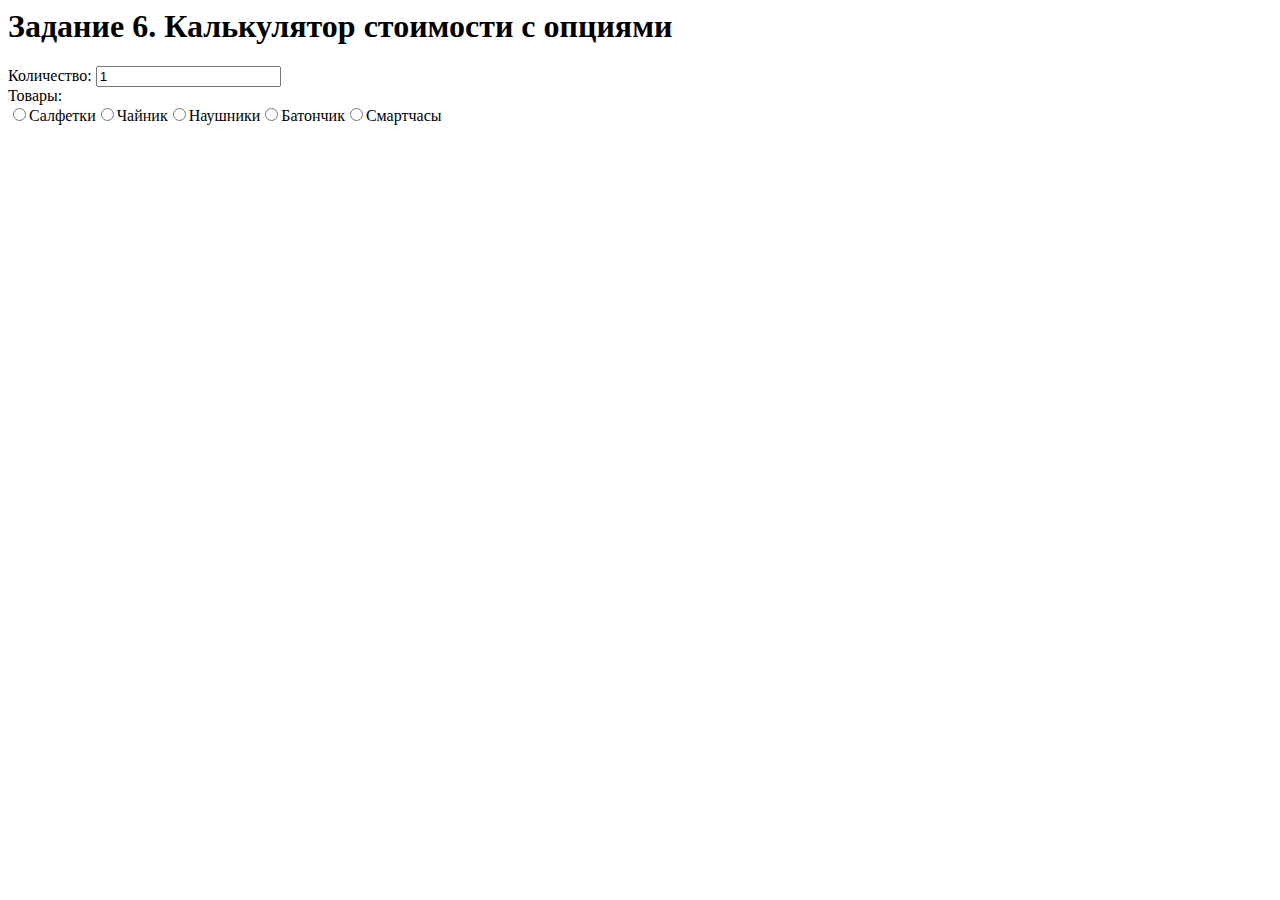
<file: dark/index.html>
<html>
  <head>
    <meta charset="utf-8" />
    <script src="javascript.js" defer></script>
  </head>
  <body>
    <h1>Задание 6. Калькулятор стоимости с опциями</h1>
    <form>
      <label for="quantity">Количество:</label>
      <input id="quantity" name="quantity"
        min="1" value="1" required type="number" /><br />

      <label>Товары:</label><br />
      <div id="products">
      </div>

      <div id="options">
      </div>

      <div id="properties">
      </div>
    </form>

    <div id="result"></div>
  </body>
</html>
</file>
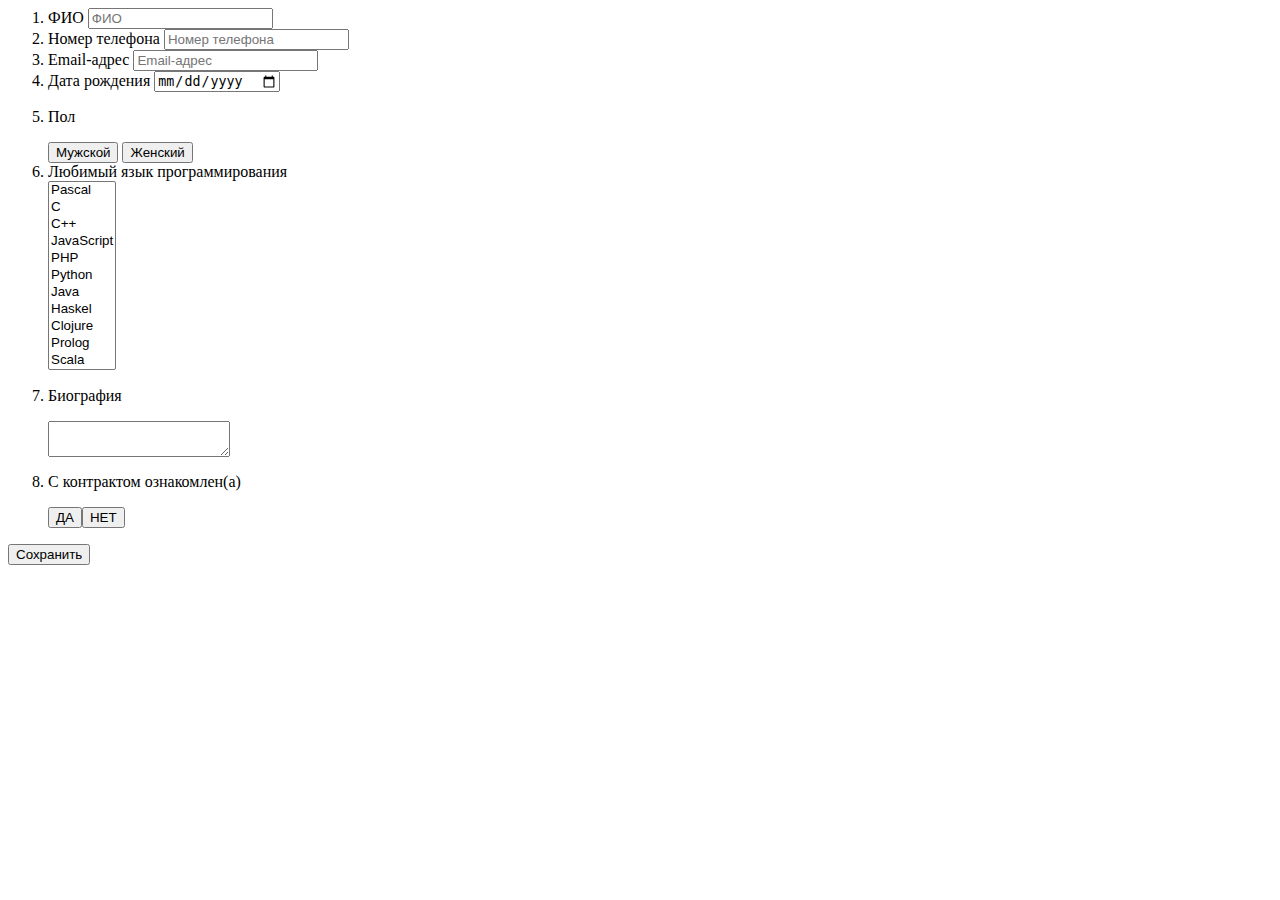
<file: formurl/index.html>
<html>
    <form>
      <ol>
        <li><label for="name">ФИО </label><input type="text" placeholder="ФИО" id="name" /></li>
        <li><label for="telephone">Номер телефона </label><input type="tel" placeholder="Номер телефона" id="telephone" /></li>
        <li><label for="email">Email-адрес </label><input type="email" placeholder="Email-адрес" id="email" /></li>
        <li><label for="date">Дата рождения </label><input type="date" placwholder="Дата рождения" id="date"/></li>
        <li><p>Пол</p> <button>Мужской</button> <button>Женский</button></li>
        <li>Любимый язык программирования<br />
          <select size="11" name="select" multiple>
            <option>Pascal</option>
            <option>C</option>
            <option>C++</option>
            <option>JavaScript</option>
            <option>PHP</option>
            <option>Python</option>
            <option>Java</option>
            <option>Haskel</option>
            <option>Clojure</option>
            <option>Prolog</option>
            <option>Scala</option>
          </select>
        </li>
        <li><p>Биография</p><textarea></textarea></li>
        <li><p>С контрактом ознакомлен(а)</p><button>ДА</button><button>НЕТ</button></li>
      </ol>
      <button>Сохранить</button>
    </form>
</html>
</file>
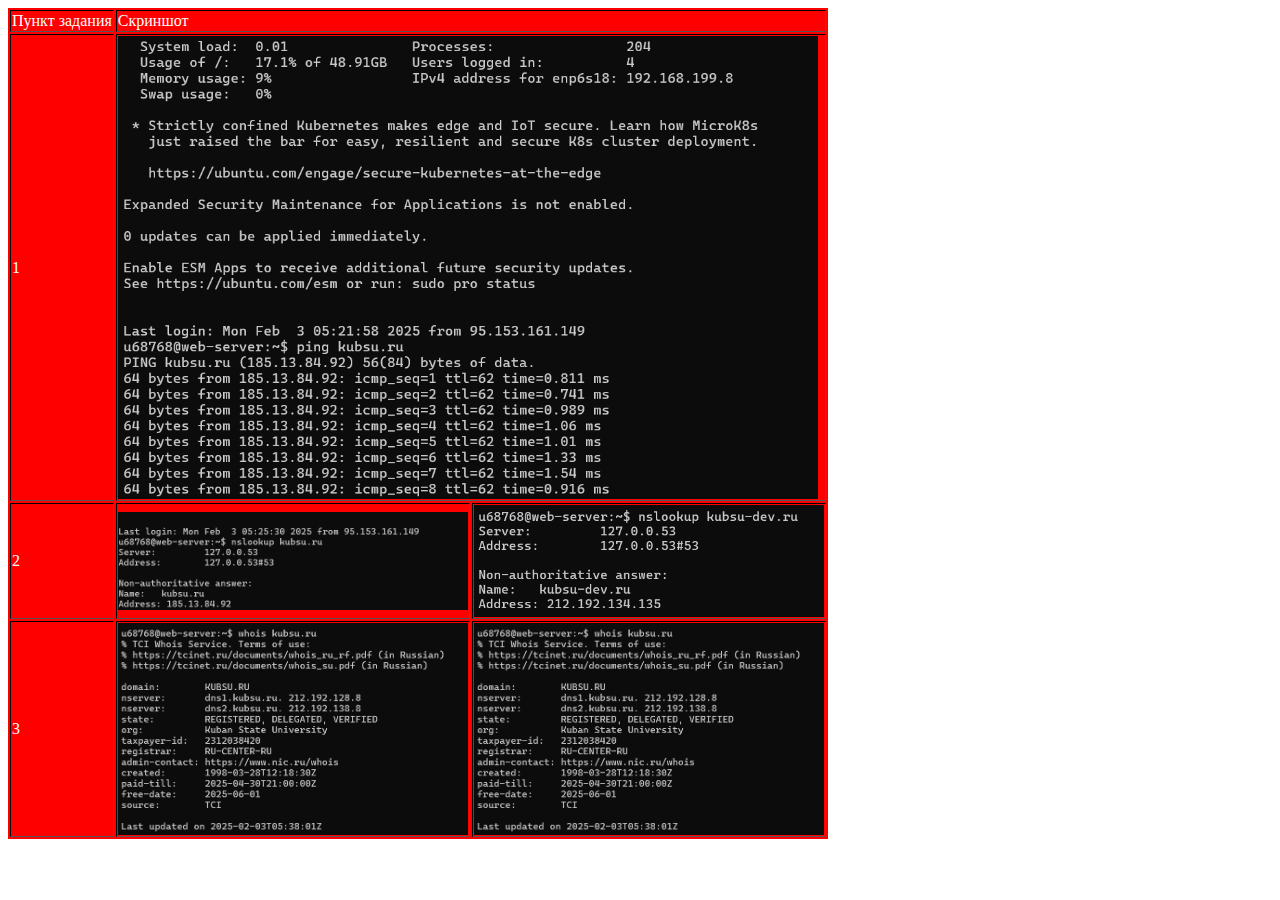
<file: links/index.html>
<html>
  <head>
    <style>
      table {
        background: red;
        color: white;
        border: 2px black;
      }
      img.b {
        width: 350px;
      }
      img.a {
        width: 700px;
      }
    </style>
  </head>
  <body>
    <table border="1">
      <tr>
        <td>Пункт задания</td>
        <td colspan="2">Скриншот</td>
      </tr>
      <tr>
        <td>1</td>
        <td colspan="2">
          <img src="https://avakinshin.github.io/links/%D0%A1%D0%BD%D0%B8%D0%BC%D0%BE%D0%BA%20%D1%8D%D0%BA%D1%80%D0%B0%D0%BD%D0%B0%202025-02-03%20082622.png" 
            class="a"/>
        </td>
      </tr>
      <tr>
        <td>2</td>
        <td>
          <img src="https://avakinshin.github.io/links/%D0%A1%D0%BD%D0%B8%D0%BC%D0%BE%D0%BA%20%D1%8D%D0%BA%D1%80%D0%B0%D0%BD%D0%B0%202025-02-03%20083432.png" 
            class="b"/>
        </td>
        <td>
          <img src="https://avakinshin.github.io/links/%D0%A1%D0%BD%D0%B8%D0%BC%D0%BE%D0%BA%20%D1%8D%D0%BA%D1%80%D0%B0%D0%BD%D0%B0%202025-02-03%20083518.png" 
            class="b"/>
        </td>
      </tr>
      <tr>
        <td>3</td>
        <td>
          <img src="https://avakinshin.github.io/links/%D0%A1%D0%BD%D0%B8%D0%BC%D0%BE%D0%BA%20%D1%8D%D0%BA%D1%80%D0%B0%D0%BD%D0%B0%202025-02-03%20083839.png" 
            class="b"/>
        </td>
        <td>
          <img src="https://avakinshin.github.io/links/%D0%A1%D0%BD%D0%B8%D0%BC%D0%BE%D0%BA%20%D1%8D%D0%BA%D1%80%D0%B0%D0%BD%D0%B0%202025-02-03%20083839.png" 
            class="b"/>
        </td>
      </tr>
    </table>
  </body>
</html>
</file>
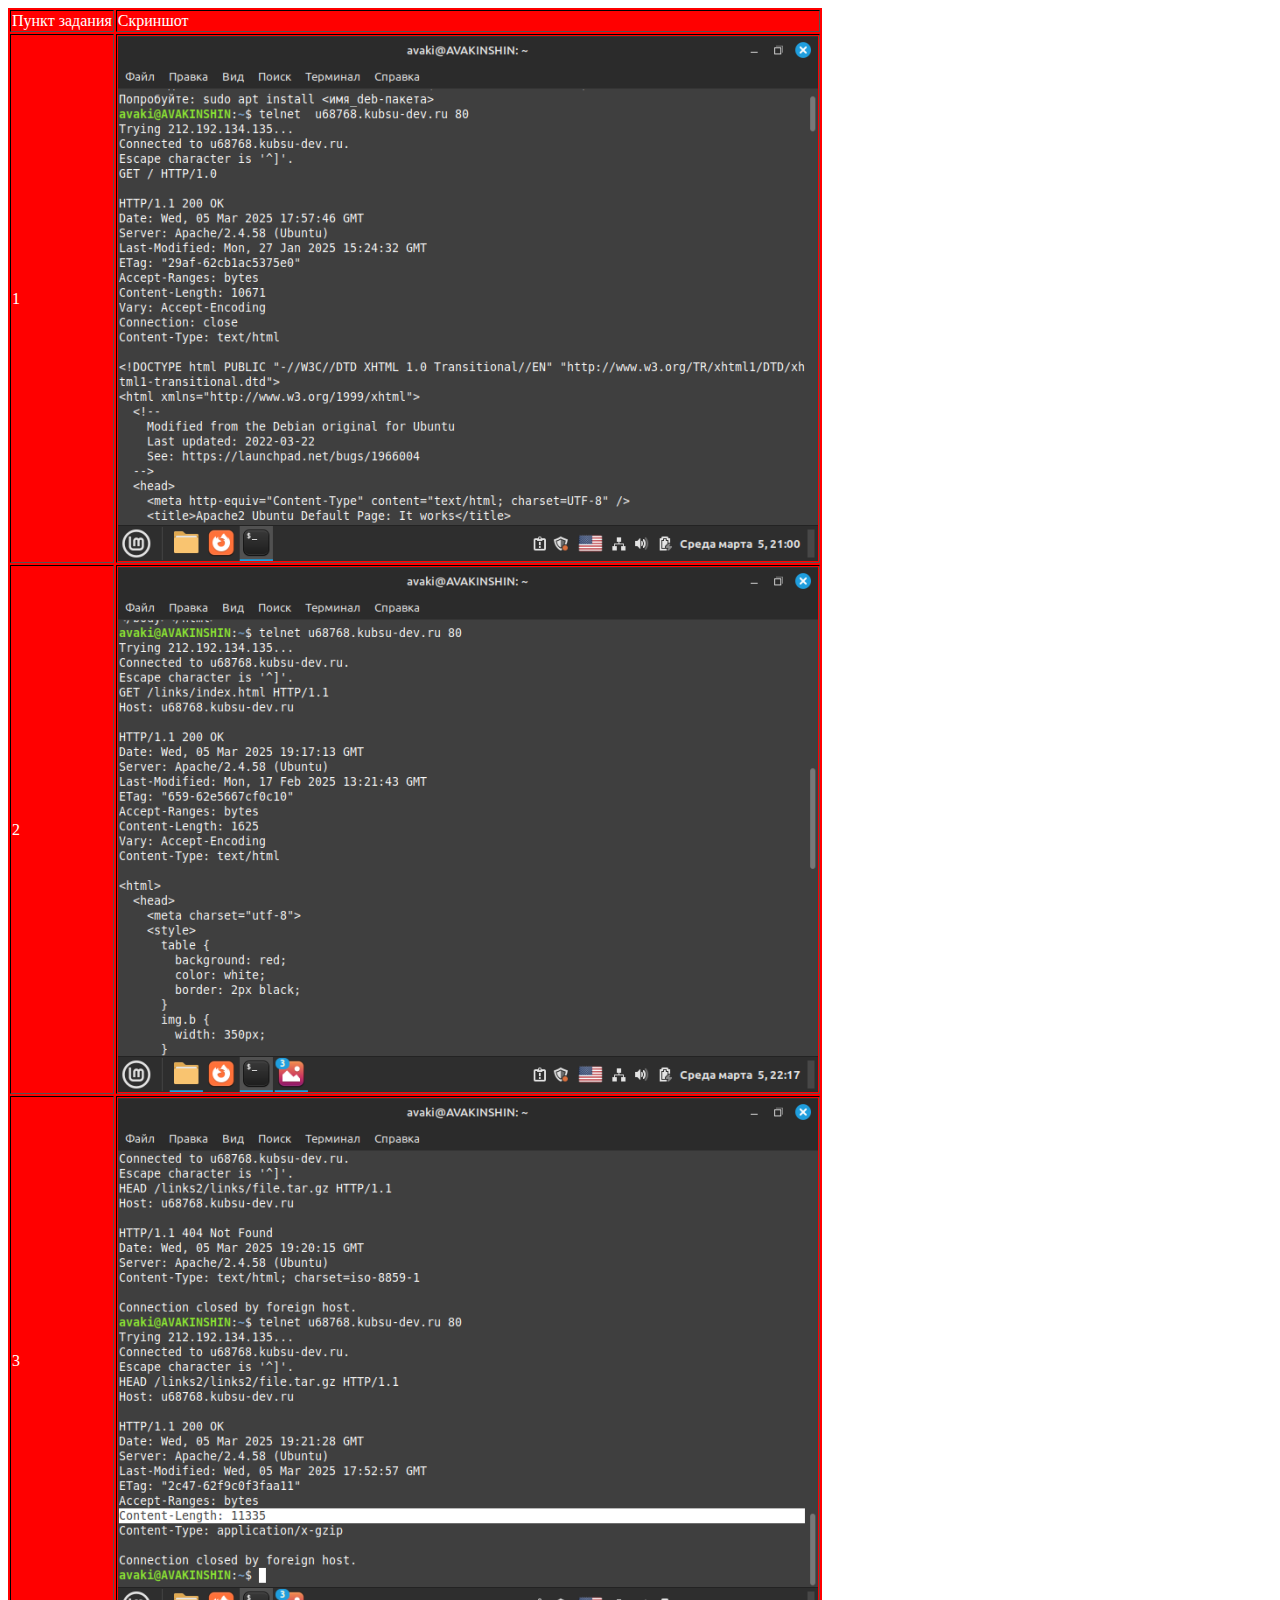
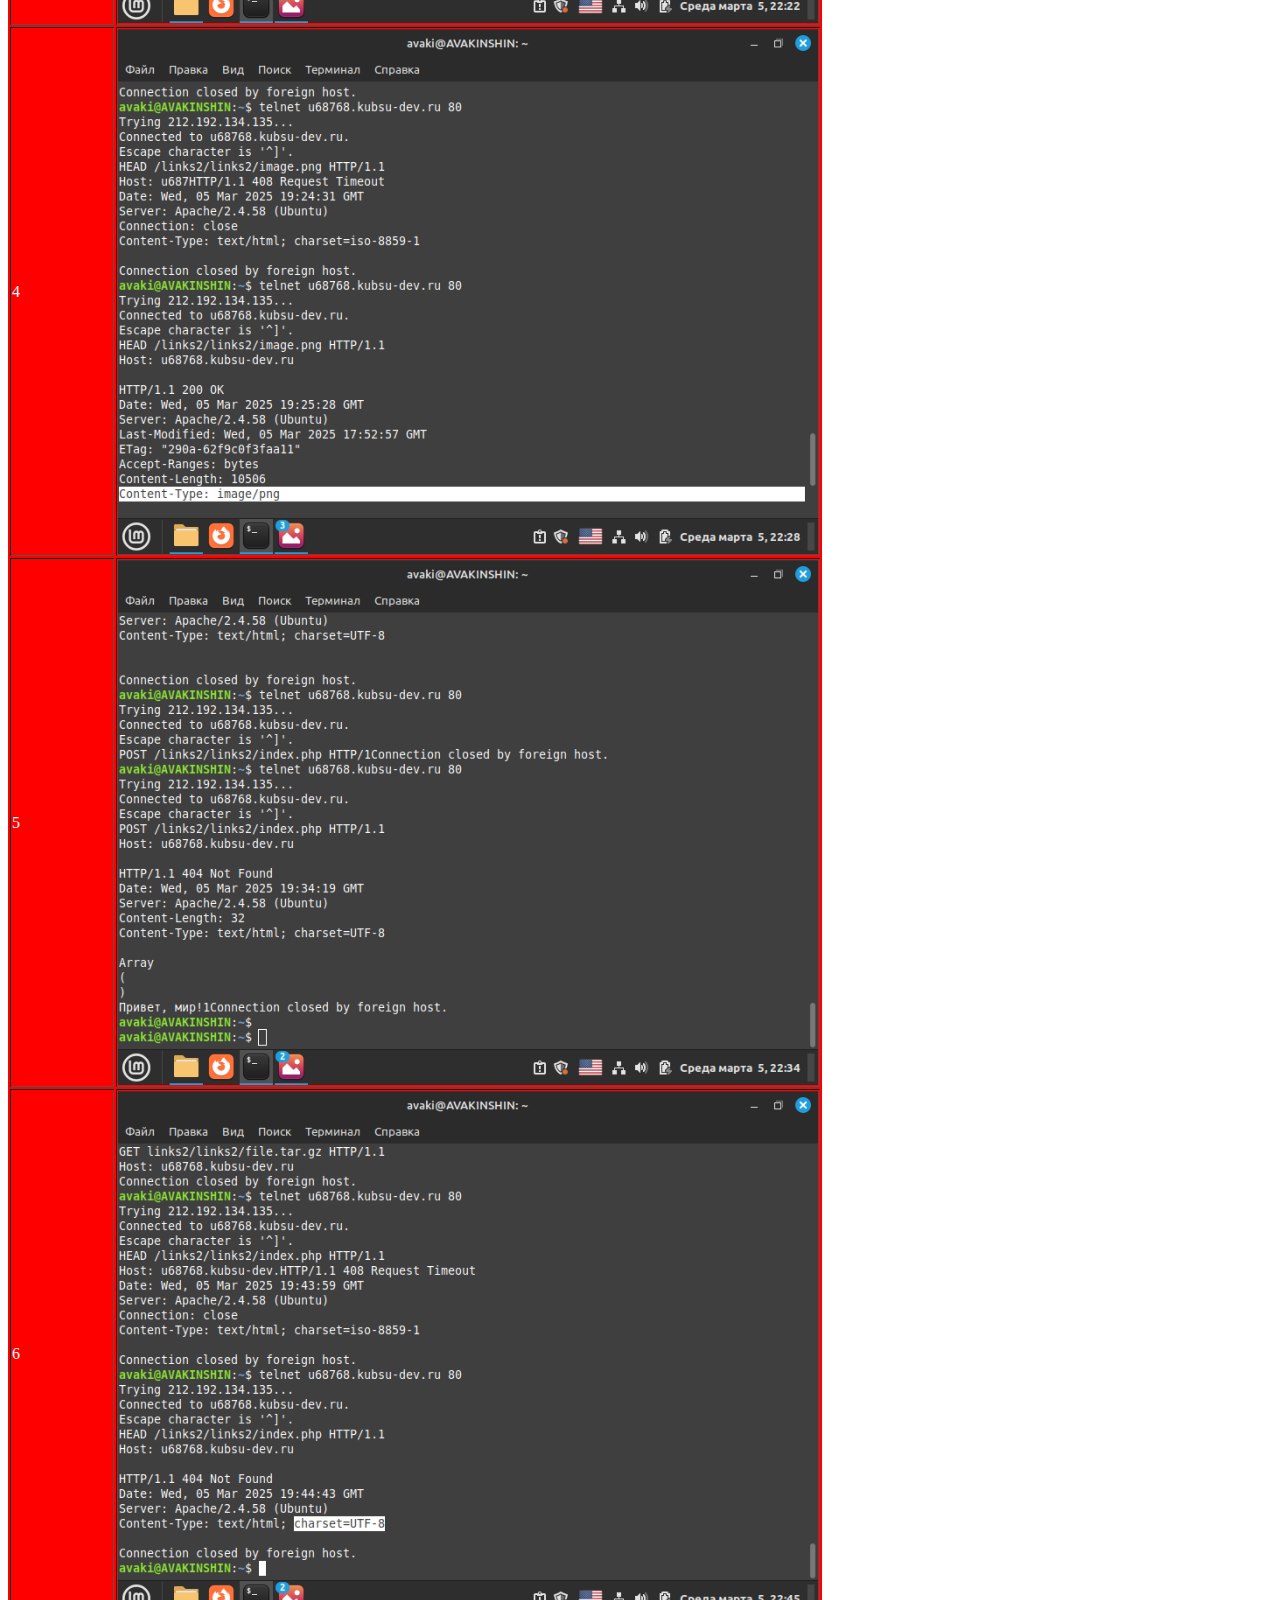
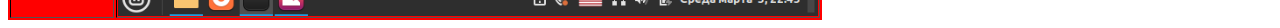
<file: links2/index.html>
<html>
  <head>
    <style>
      table {
        background: red;
        color: white;
        border: 2px black;
      }
      img.a {
        width: 700px;
      }
    </style>
  </head>
  <body>
    <table border="1">
      <tr>
        <td>Пункт задания</td>
        <td colspan="2">Скриншот</td>
      </tr>
      <tr>
        <td>1</td>
        <td colspan="2">
          <img src="https://avakinshin.github.io/links2/%D0%A1%D0%BD%D0%B8%D0%BC%D0%BE%D0%BA%20%D1%8D%D0%BA%D1%80%D0%B0%D0%BD%D0%B0%20%D0%BE%D1%82%202025-03-05%2021-00-03.png" 
            class="a"/>
        </td>
      </tr>
      <tr>
        <td>2</td>
        <td colspan="2">
          <img src="https://avakinshin.github.io/links2/%D0%A1%D0%BD%D0%B8%D0%BC%D0%BE%D0%BA%20%D1%8D%D0%BA%D1%80%D0%B0%D0%BD%D0%B0%20%D0%BE%D1%82%202025-03-05%2022-17-43.png" 
            class="a"/>
        </td>
      </tr>
      <tr>
        <td>3</td>
        <td colspan="2">
          <img src="https://avakinshin.github.io/links2/%D0%A1%D0%BD%D0%B8%D0%BC%D0%BE%D0%BA%20%D1%8D%D0%BA%D1%80%D0%B0%D0%BD%D0%B0%20%D0%BE%D1%82%202025-03-05%2022-22-06.png" 
            class="a"/>
        </td>
      </tr>
      <tr>
        <td>4</td>
        <td colspan="2">
          <img src="https://avakinshin.github.io/links2/%D0%A1%D0%BD%D0%B8%D0%BC%D0%BE%D0%BA%20%D1%8D%D0%BA%D1%80%D0%B0%D0%BD%D0%B0%20%D0%BE%D1%82%202025-03-05%2022-28-58.png"
            class="a"/>
        </td>
      </tr>
      <tr>
        <td>5</td>
        <td colspan="2">
          <img src="https://avakinshin.github.io/links2/%D0%A1%D0%BD%D0%B8%D0%BC%D0%BE%D0%BA%20%D1%8D%D0%BA%D1%80%D0%B0%D0%BD%D0%B0%20%D0%BE%D1%82%202025-03-05%2022-34-48.png"
            class="a"/>
        </td>
      </tr>
      <tr>
        <td>6</td>
        <td colspan="2">
          <img src="https://avakinshin.github.io/links2/%D0%A1%D0%BD%D0%B8%D0%BC%D0%BE%D0%BA%20%D1%8D%D0%BA%D1%80%D0%B0%D0%BD%D0%B0%20%D0%BE%D1%82%202025-03-05%2022-45-26.png"
            class="a"/>
        </td>
      </tr>
    </table>
  </body>
</html>
</file>
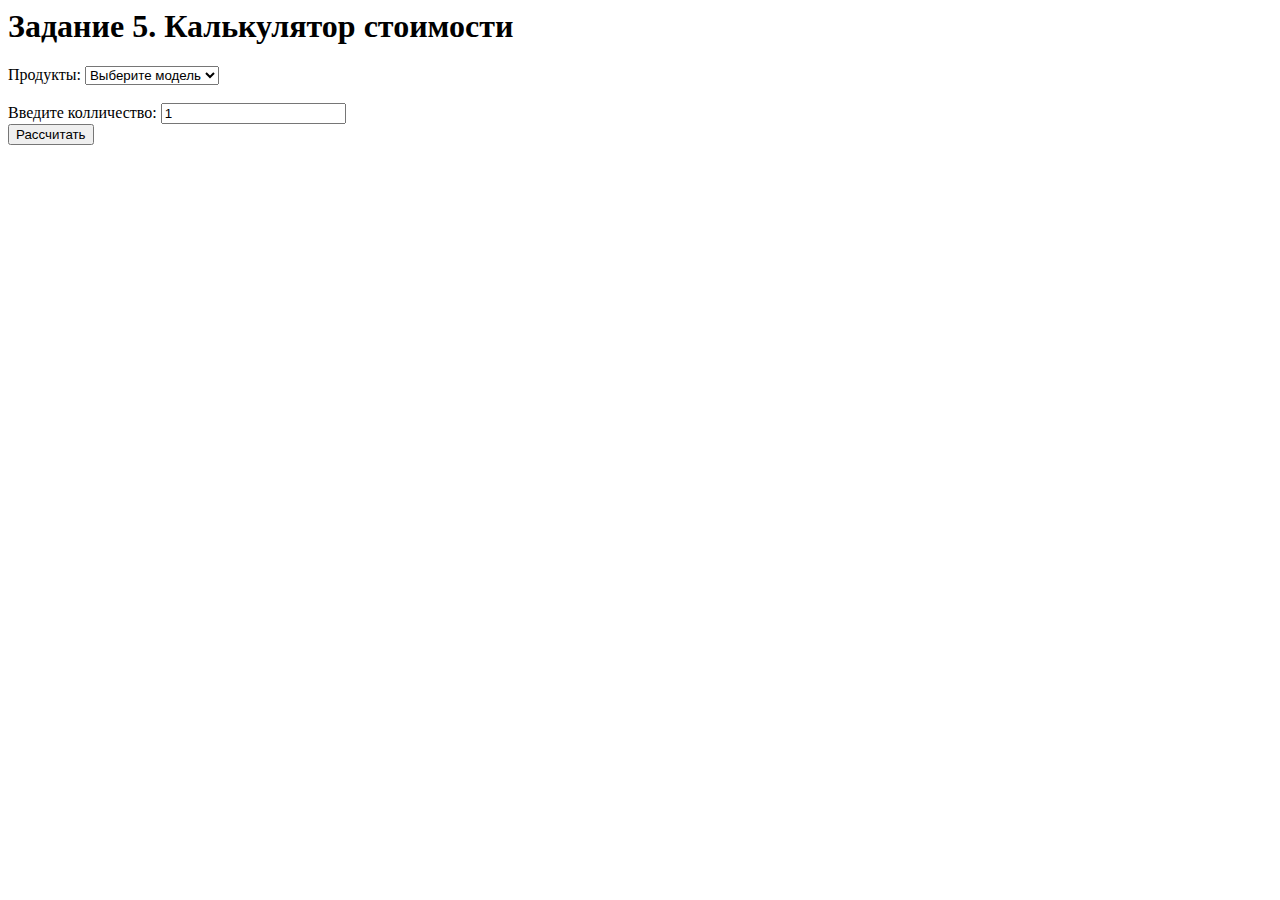
<file: sewer/index.html>
<html>
  <head>
    <meta charset="utf-8" />
    <script src="javascript.js" defer></script>
  </head>
  <body>
    <h1>Задание 5. Калькулятор стоимости</h1>
    <form>
      <label for="product">Продукты:</label>
      <select id="product" name="product" required>
          <option value="">Выберите модель</option>
          <option value="4171">Чайник</option>
          <option value="819">Наушники</option>
          <option value="770">Батончик</option>
          <option value="1721">Смартчасы</option>
          <option value="384">Салфетки</option>
          <option value="664">Носки</option>
          <option value="648">Секатор</option>
          <option value="690">Шапка</option>
      </select>
      <div id="forest"></div><br />

      <label for="quantity">Введите колличество:</label>
      <input id="quantity" name="quantity"
        min="1" value="1" required type="number" /><br />

      <button id="btn" type="submit">Рассчитать</button>
    </form>
    <div id="result"></div>
  </body>
</html>
</file>
